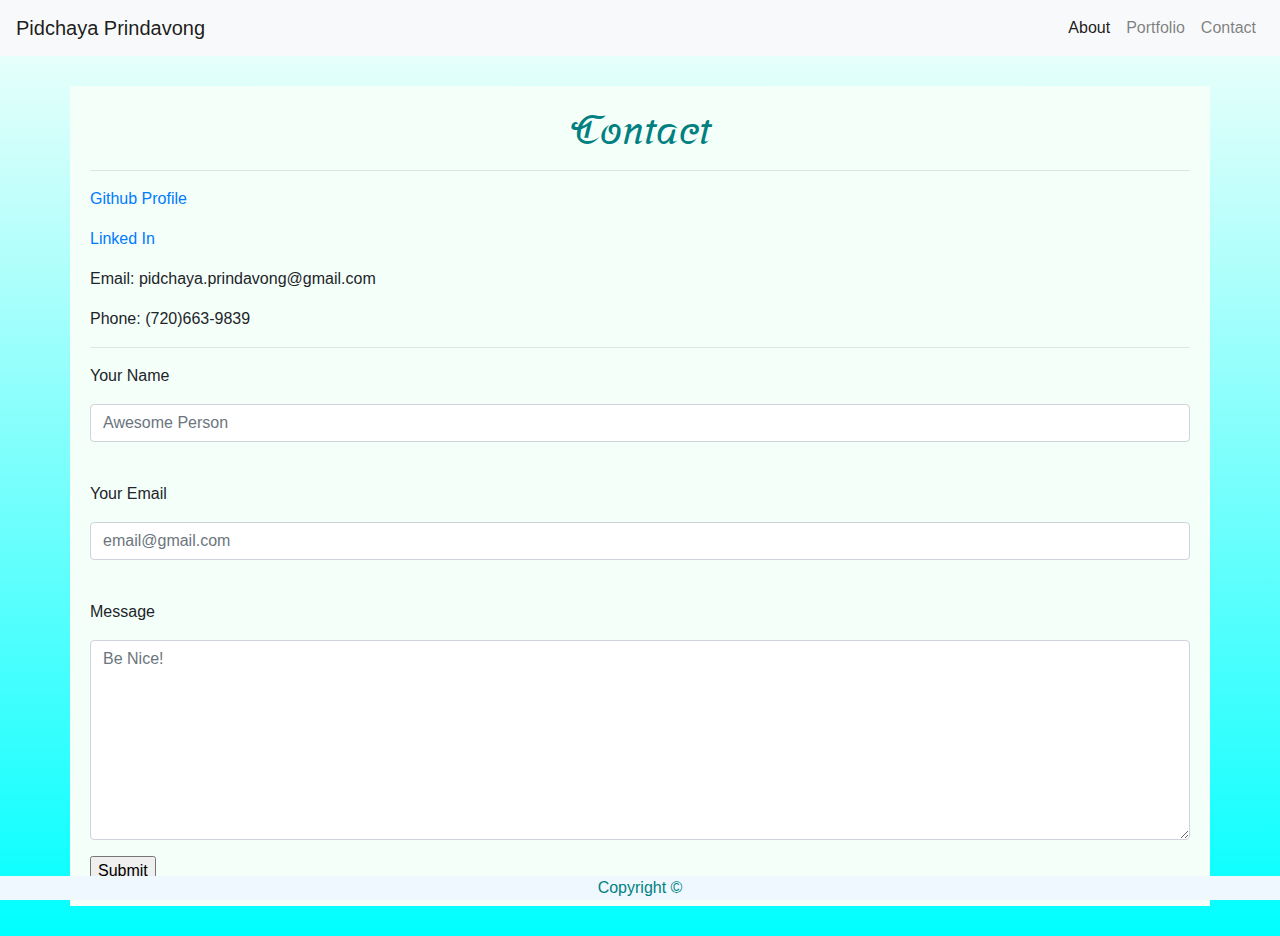
<file: contact.html>
<!doctype html>
<html>

<head>
    <meta charset="UTF-8">
    <title>Bootstrap Portfolio</title>
    <!-- Bootstrap links -->
    <link rel="stylesheet" href="https://stackpath.bootstrapcdn.com/bootstrap/4.3.1/css/bootstrap.min.css"
        integrity="sha384-ggOyR0iXCbMQv3Xipma34MD+dH/1fQ784/j6cY/iJTQUOhcWr7x9JvoRxT2MZw1T" crossorigin="anonymous">
    <script src="https://stackpath.bootstrapcdn.com/bootstrap/4.3.1/js/bootstrap.min.js"
        integrity="sha384-JjSmVgyd0p3pXB1rRibZUAYoIIy6OrQ6VrjIEaFf/nJGzIxFDsf4x0xIM+B07jRM"
        crossorigin="anonymous"></script>
    <!-- Google Fonts -->
    <link href="https://fonts.googleapis.com/css?family=Indie+Flower|Srisakdi" rel="stylesheet">
    <!-- My Own CSS style sheet -->
    <link rel="stylesheet" type="text/css" href="style.css">
    <!-- Viewport link -->
    <meta name="viewport" content="width=device-width, initial-scale=1.0">
</head>


<body>

    <!-- Navigation Bar -->
    <nav class="navbar navbar-expand-lg navbar-light bg-light">
        <a class="navbar-brand" href="#">Pidchaya Prindavong</a>
        <button class="navbar-toggler" type="button" data-toggle="collapse" data-target="#navbarNav"
            aria-controls="navbarNav" aria-expanded="false" aria-label="Toggle navigation">
            <span class="navbar-toggler-icon"></span>
        </button>
        <div class="collapse navbar-collapse" id="navbarNav">
            <ul class="navbar-nav">
                <li class="nav-item active">
                    <a class="nav-link" href="index.html">About</a>
                </li>
                <li class="nav-item">
                    <a class="nav-link" href="portfolio.html">Portfolio</a>
                </li>
                <li class="nav-item">
                    <a class="nav-link" href="contact.html">Contact<span class="sr-only">(current)</span></a>
                </li>
            </ul>
        </div>
    </nav>

    <!-- Container for Section -->
    <div class="container">
        <div class="row">
            <div class="col-sm-12">
                <h1>Contact</h1>
                <hr>
            </div>
        </div>
        <div class="row">
            <div class="col-sm-12">
                <p><a href="https://yumikat.github.io/">Github Profile</a></p>
                <p><a href="www.linkedin.com/in/pidchaya-prindavong">Linked In</a></p>
                <p>Email: pidchaya.prindavong@gmail.com</p>
                <p>Phone: (720)663-9839</p>

                <hr>
            </div>
        </div>

        <form id="contactform">
            <div class="row">
                <div class="col-sm-12">
                    <p>Your Name</p>
                    <div class="input-group mb-3">
                        <input type="text" class="form-control" aria-label="Sizing example input"
                            aria-describedby="inputGroup-sizing-default" placeholder="Awesome Person">
                    </div>
                </div>
            </div>
            <br>

            <div class="row">
                <div class="col-sm-12">
                    <p>Your Email</p>
                    <div class="input-group mb-3">
                        <input type="text" class="form-control" aria-label="Sizing example input"
                            aria-describedby="inputGroup-sizing-default" placeholder="email@gmail.com">
                    </div>
                </div>
            </div>
            <br>

            <div class="row">
                <div class="col-sm-12">
                    <p>Message</p>
                    <div class="input-group mb-3">
                        <textarea id="message" class="form-control" aria-label="Sizing example input"
                            aria-describedby="inputGroup-sizing-default" placeholder="Be Nice!" name="message"
                            required="required"></textarea>
                    </div>
                </div>
            </div>
            <input type="submit">
        </form>
    </div>


    <footer>
        <div class="footer">
            Copyright &copy;
        </div>
    </footer>
</body>

</html>
</file>
<file: style.css>
body {
    /* font-family: 'Indie Flower', cursive; */
    background-image: linear-gradient(mintcream,aqua);
    background-repeat: no-repeat;
    box-sizing: border-box;
}
#navbarNav {
    justify-content: flex-end;
    font-family: Arial, Helvetica, sans-serif;
}

img {
    width: 70%;
}

h1 {
    color: teal;
    font-family: 'Srisakdi', cursive;
    font-weight: bolder;
    text-align: center;
}

.container {
    padding: 20px;
    margin: 30px auto;
    width: 90%;
    background: mintcream;
    position: relative;
}

.footer {
    text-align: center;
    position: fixed;
    bottom: 0;
    width: 100%;
    background: aliceblue;
    color: teal;
}

/* portfolio page */

#boardgames, #sports, #videogames, #art, #singing, #movies
 {
  position: relative;
  padding: 20px;
  overflow: none;
}

h3 {
    position: absolute;
    bottom: 20px;
    left: 0px;
    width: 150px;
    padding: 10px;
    margin: 20px;
    background: aqua;
    color: mintcream;
    text-align: center;
    opacity: 0.9;
}

.col-sm-4 {
    margin: 10px;
}

/* contact */

#message {
    display: block;
    width: 100%;
    height: 200px;
}

/*media screen viewport adjustments */

@media screen and (max-width:768px) {
    body {
        background: aqua;
    }    
}

@media screen and (max-width: 600px) {
    body {
        background: mintcream;
        font-family: Arial, Helvetica, sans-serif;
    }
}
</file>
